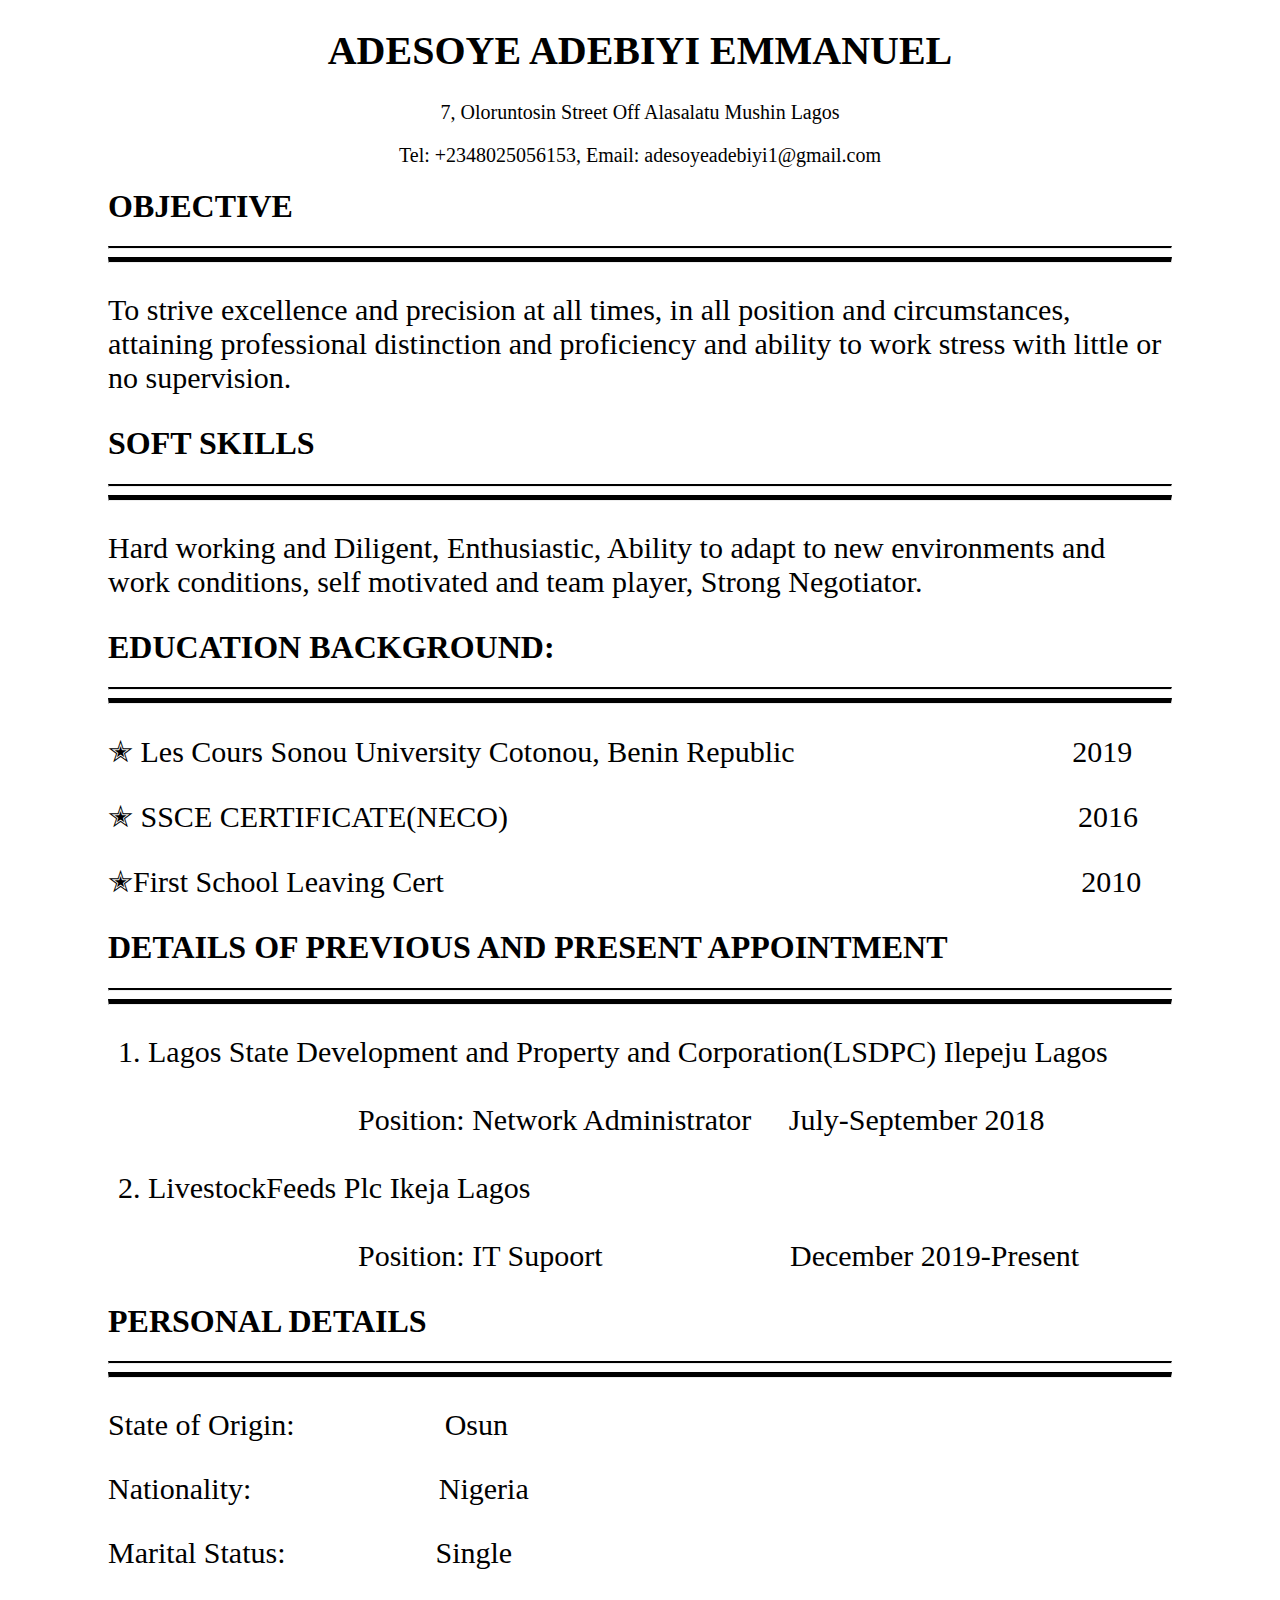
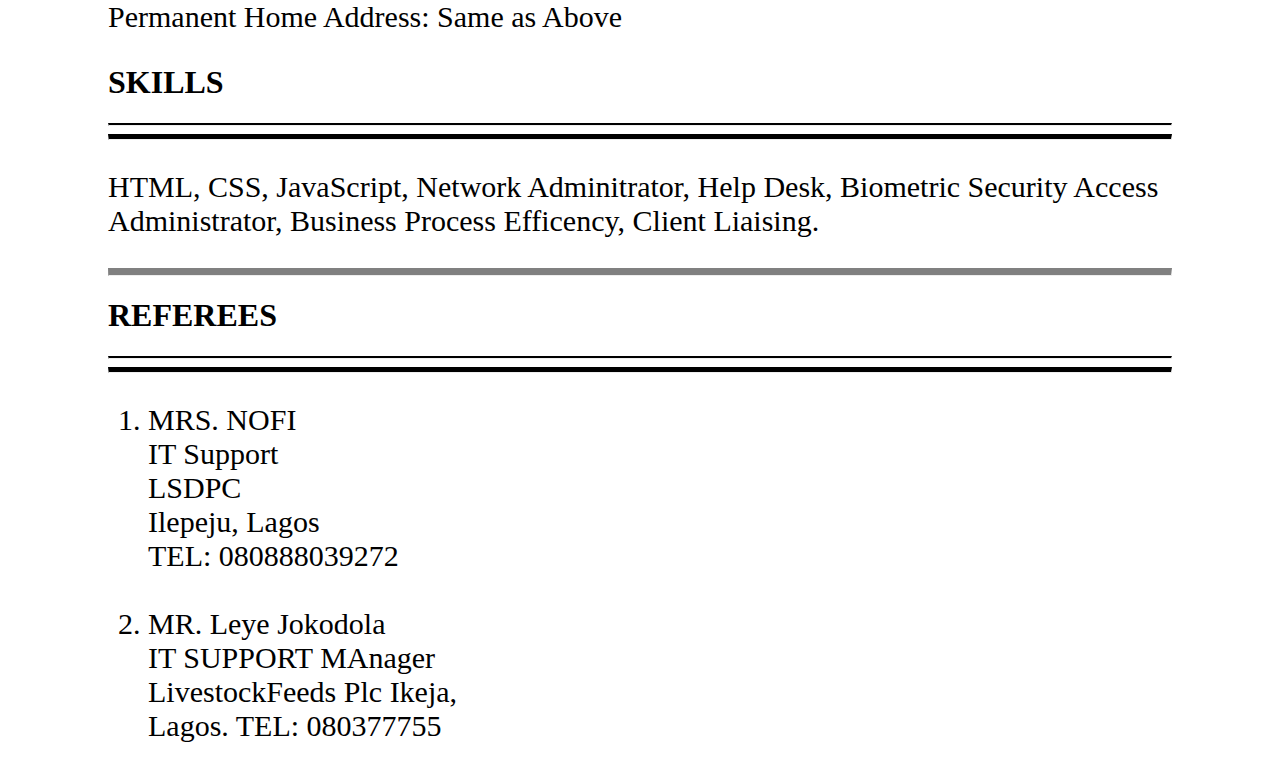
<file: index.html>
<!DOCTYPE html>
<html lang="en">
<head>
  <meta charset="UTF-8">
  <meta http-equiv="X-UA-Compatible" content="IE=edge">
  <meta name="viewport" content="width=device-width, initial-scale=1.0">
  <title>Document</title>
  <link rel="stylesheet" href="index.css">
</head>
<body>
  <div class="container">
  <div class="header">
    <h1>ADESOYE ADEBIYI EMMANUEL</h1>
    <p>7, Oloruntosin Street Off Alasalatu Mushin Lagos</p>
    <p>Tel: +2348025056153, Email: adesoyeadebiyi1@gmail.com</p>
    
  </div>
  </div>
    
  <div class="wrapper">
  <div class="objective">
    <h1>OBJECTIVE</h1>
    <hr id="line">
    <hr>
    <p class="text">To strive excellence and precision at all times, in all position and circumstances, attaining professional distinction and proficiency and ability to work stress with little or no supervision.</p>
  </div>

  <div class="soft">
    <h1>SOFT SKILLS</h1>
    <hr id="line">
    <hr>
    <p class="text">Hard working and Diligent, Enthusiastic, Ability to adapt to new environments and work conditions, self motivated and team player, Strong Negotiator.</p>
  </div>

  
  <div class="education">
    <h1>EDUCATION BACKGROUND:</h1>
    <hr id="line">
    <hr>
    <p class="space-line">  &#10029 Les Cours Sonou University Cotonou, Benin Republic &emsp;&emsp;&emsp;&emsp;&emsp;&emsp;&emsp;&emsp;&emsp;2019    </p> 
    <p class="space-line">&#10029 SSCE CERTIFICATE(NECO)&emsp;&emsp;&emsp;&emsp;&emsp;&emsp;&emsp;&emsp;&emsp;&emsp;&emsp;&emsp;&emsp;&emsp;&emsp;&emsp;&emsp;&emsp;&emsp;2016  </p>

    <p class="space-line">&#10029First School Leaving Cert &emsp;&emsp;&emsp;&emsp;&emsp;&emsp;&emsp;&emsp;&emsp;&emsp;&emsp;&emsp;&emsp;&emsp;&emsp;&emsp;&emsp;&emsp;&emsp;&emsp;&emsp;2010</p>
    </div>

    <div class="detail">
      <h1>DETAILS OF PREVIOUS AND PRESENT APPOINTMENT</h1>
      <hr id="line">
      <hr>
      <div class="list">
        <ol>
          <li>Lagos State Development and Property and Corporation(LSDPC) Ilepeju Lagos<br><br>
            &emsp;&emsp;&emsp;&emsp;&emsp;&emsp;&emsp;Position: Network Administrator &emsp;July-September 2018
          </li><br>
          <li>LivestockFeeds Plc Ikeja Lagos<br><br>
          &emsp;&emsp;&emsp;&emsp;&emsp;&emsp;&emsp;Position: IT Supoort  &emsp; &emsp; &emsp; &emsp; &emsp;December 2019-Present</li>

        </ol>
      </div>
      </div>

      <div class="address">
        <h1>PERSONAL DETAILS</h1>
        <hr id="line">
        <hr>
        <p class="space-line">State of Origin:  &emsp; &emsp; &emsp; &emsp;Osun</p>
        <p class="space-line">Nationality:  &emsp; &emsp; &emsp; &emsp; &emsp;Nigeria</p>
        <p class="space-line">Marital Status:  &emsp; &emsp; &emsp;  &emsp;Single</p>
        <p class="space-line">Permanent Home Address: Same as Above</p>
        </div>

        <div class="skills">
          <h1>SKILLS</h1>
          <hr id="line">
          <hr>
          <P class="space-line">HTML, CSS, JavaScript, Network Adminitrator, Help Desk, Biometric Security Access Administrator, Business Process Efficency, Client Liaising.</P>


        <hr class="line-soft">

        <div class="skills">
          <h1>REFEREES</h1>
          <hr id="line">
          <hr>
          <ol class="space-line">
            <li>MRS. NOFI<br>
              IT Support<br>
              LSDPC<br>
              Ilepeju, Lagos<br>
              TEL: 080888039272
            </li><br>
            <li>
              MR. Leye Jokodola<br>
              IT SUPPORT MAnager<br>
              LivestockFeeds Plc Ikeja,<br>
              Lagos.
              TEL: 080377755
            </li>
          </ol>




  </div>

  
</body>
</html>
</file>
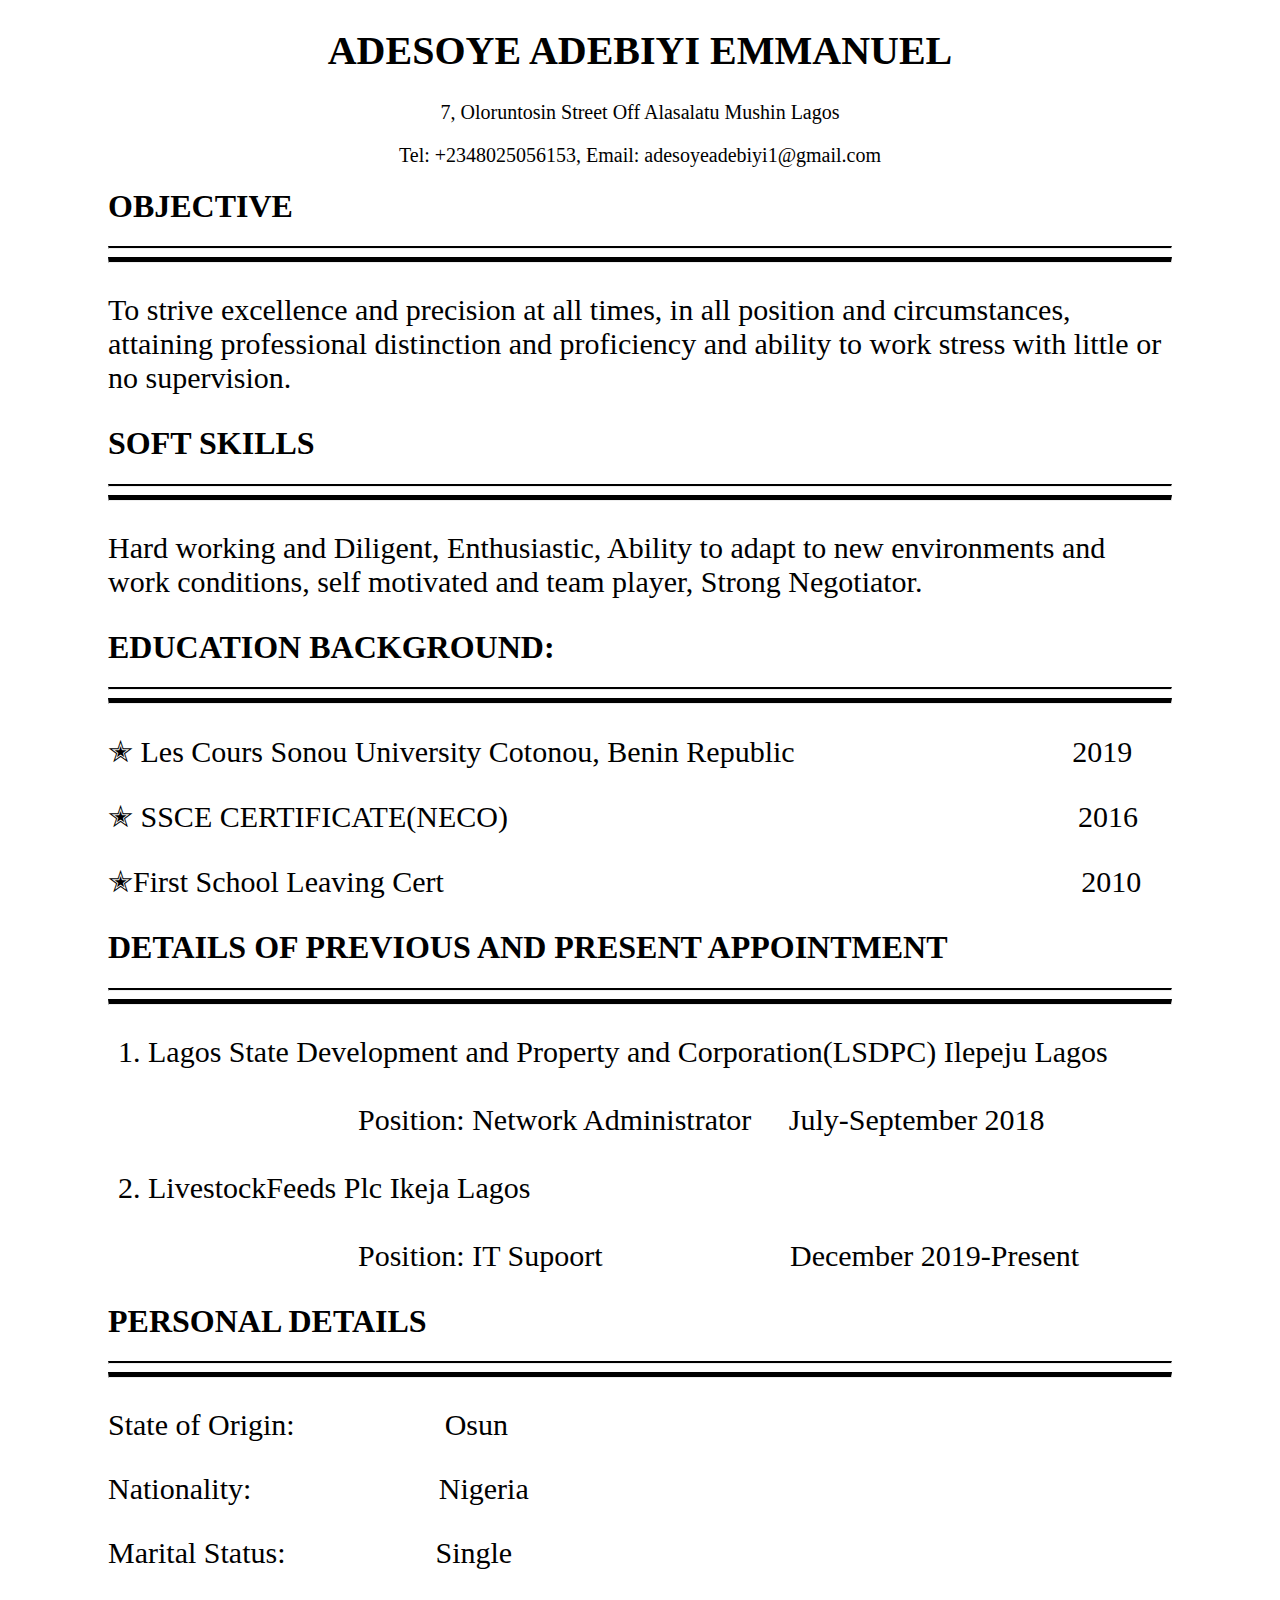
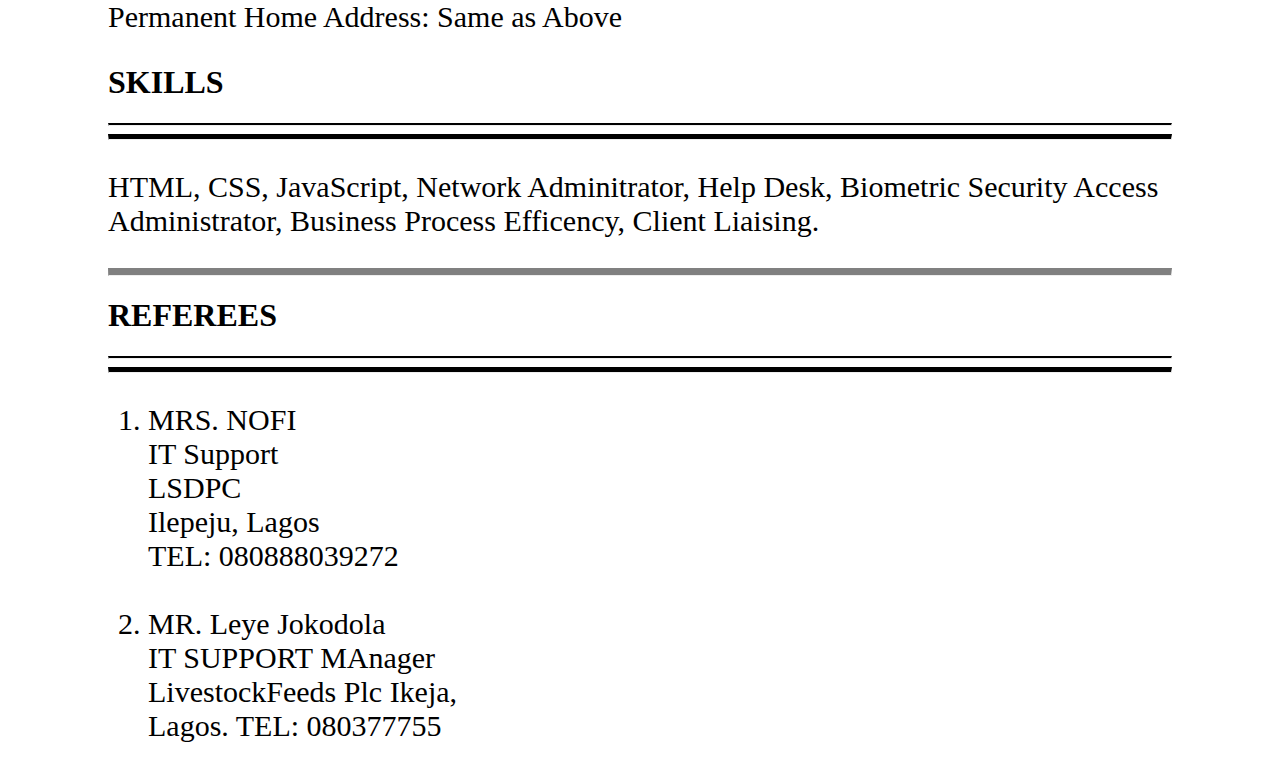
<file: cv code/index.html>
<!DOCTYPE html>
<html lang="en">
<head>
  <meta charset="UTF-8">
  <meta http-equiv="X-UA-Compatible" content="IE=edge">
  <meta name="viewport" content="width=device-width, initial-scale=1.0">
  <title>Document</title>
  <link rel="stylesheet" href="index.css">
</head>
<body>
  <div class="container">
  <div class="header">
    <h1>ADESOYE ADEBIYI EMMANUEL</h1>
    <p>7, Oloruntosin Street Off Alasalatu Mushin Lagos</p>
    <p>Tel: +2348025056153, Email: adesoyeadebiyi1@gmail.com</p>
    
  </div>
  </div>
    
  <div class="wrapper">
  <div class="objective">
    <h1>OBJECTIVE</h1>
    <hr id="line">
    <hr>
    <p class="text">To strive excellence and precision at all times, in all position and circumstances, attaining professional distinction and proficiency and ability to work stress with little or no supervision.</p>
  </div>

  <div class="soft">
    <h1>SOFT SKILLS</h1>
    <hr id="line">
    <hr>
    <p class="text">Hard working and Diligent, Enthusiastic, Ability to adapt to new environments and work conditions, self motivated and team player, Strong Negotiator.</p>
  </div>

  
  <div class="education">
    <h1>EDUCATION BACKGROUND:</h1>
    <hr id="line">
    <hr>
    <p class="space-line">  &#10029 Les Cours Sonou University Cotonou, Benin Republic &emsp;&emsp;&emsp;&emsp;&emsp;&emsp;&emsp;&emsp;&emsp;2019    </p> 
    <p class="space-line">&#10029 SSCE CERTIFICATE(NECO)&emsp;&emsp;&emsp;&emsp;&emsp;&emsp;&emsp;&emsp;&emsp;&emsp;&emsp;&emsp;&emsp;&emsp;&emsp;&emsp;&emsp;&emsp;&emsp;2016  </p>

    <p class="space-line">&#10029First School Leaving Cert &emsp;&emsp;&emsp;&emsp;&emsp;&emsp;&emsp;&emsp;&emsp;&emsp;&emsp;&emsp;&emsp;&emsp;&emsp;&emsp;&emsp;&emsp;&emsp;&emsp;&emsp;2010</p>
    </div>

    <div class="detail">
      <h1>DETAILS OF PREVIOUS AND PRESENT APPOINTMENT</h1>
      <hr id="line">
      <hr>
      <div class="list">
        <ol>
          <li>Lagos State Development and Property and Corporation(LSDPC) Ilepeju Lagos<br><br>
            &emsp;&emsp;&emsp;&emsp;&emsp;&emsp;&emsp;Position: Network Administrator &emsp;July-September 2018
          </li><br>
          <li>LivestockFeeds Plc Ikeja Lagos<br><br>
          &emsp;&emsp;&emsp;&emsp;&emsp;&emsp;&emsp;Position: IT Supoort  &emsp; &emsp; &emsp; &emsp; &emsp;December 2019-Present</li>

        </ol>
      </div>
      </div>

      <div class="address">
        <h1>PERSONAL DETAILS</h1>
        <hr id="line">
        <hr>
        <p class="space-line">State of Origin:  &emsp; &emsp; &emsp; &emsp;Osun</p>
        <p class="space-line">Nationality:  &emsp; &emsp; &emsp; &emsp; &emsp;Nigeria</p>
        <p class="space-line">Marital Status:  &emsp; &emsp; &emsp;  &emsp;Single</p>
        <p class="space-line">Permanent Home Address: Same as Above</p>
        </div>

        <div class="skills">
          <h1>SKILLS</h1>
          <hr id="line">
          <hr>
          <P class="space-line">HTML, CSS, JavaScript, Network Adminitrator, Help Desk, Biometric Security Access Administrator, Business Process Efficency, Client Liaising.</P>


        <hr class="line-soft">

        <div class="skills">
          <h1>REFEREES</h1>
          <hr id="line">
          <hr>
          <ol class="space-line">
            <li>MRS. NOFI<br>
              IT Support<br>
              LSDPC<br>
              Ilepeju, Lagos<br>
              TEL: 080888039272
            </li><br>
            <li>
              MR. Leye Jokodola<br>
              IT SUPPORT MAnager<br>
              LivestockFeeds Plc Ikeja,<br>
              Lagos.
              TEL: 080377755
            </li>
          </ol>




  </div>

  
</body>
</html>
</file>
<file: index.css>
.header{
  text-align: center;
  font-size: 20px;
}



hr, #line{
  border-top: 2px solid black;
}

hr{border-top: 5px solid black}

.text{
  font-size: 30px
}

.space-line{
  font-size: 30px;
}

.list{
  font-size: 30px;
}

.line-soft{
  border-top: 7px solid gray;
  
}

.wrapper{
  padding-left: 100px;
  padding-right: 100px;
}
</file>
<file: cv code/index.css>
.header{
  text-align: center;
  font-size: 20px;
}



hr, #line{
  border-top: 2px solid black;
}

hr{border-top: 5px solid black}

.text{
  font-size: 30px
}

.space-line{
  font-size: 30px;
}

.list{
  font-size: 30px;
}

.line-soft{
  border-top: 7px solid gray;
  
}

.wrapper{
  padding-left: 100px;
  padding-right: 100px;
}
</file>
